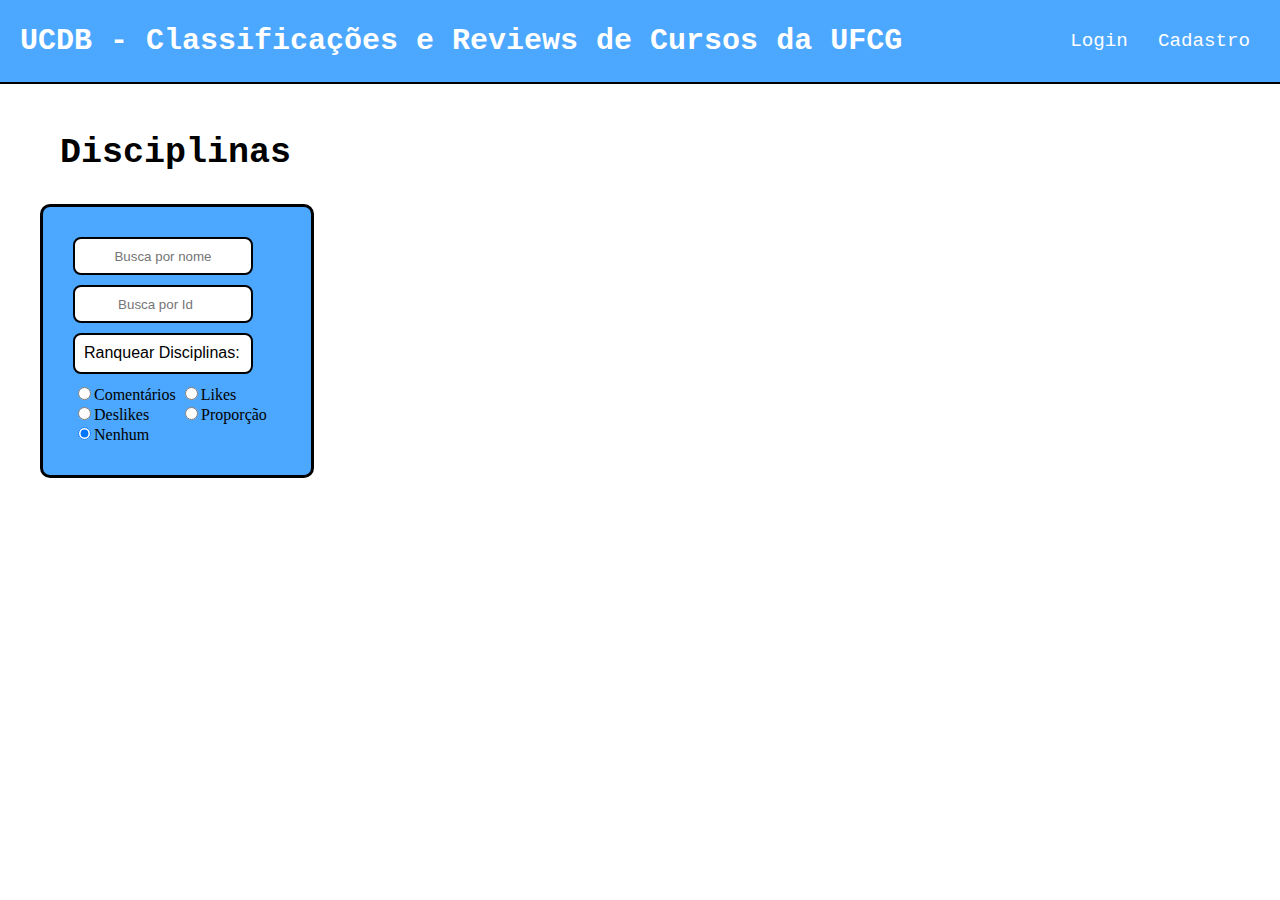
<file: index.html>
<!-- author: Hércules Rodrigues - 117210908 - hercules.anselmo@ccc.ufcg.edu.br -->
<!DOCTYPE html>
<html lang="pt-br">

<head>
    <meta charset="UTF-8">
    <link rel="stylesheet" href="./style/index.css">
    <title>UCDb</title>
    <link rel="icon" href="./images/ucdb.jpg" type="image/x-icon" />
    <link href="https://fonts.googleapis.com/icon?family=Material+Icons" rel="stylesheet" />
</head>

<body>
    <header class="header">
        <a href="/">UCDB<span> - Classificações e Reviews de Cursos da UFCG</span></a>
        <nav>
            <ul class="menu">
                <li>
                    <input class="checkBox" type="checkbox" id="checkLogin" />
                    <label class="checkBox" for="checkLogin">Login</label>
                    <ul class="login">
                        <li><input id="emailLogin" type="email" placeholder="E-mail"></li>
                        <li><input id="senhaLogin" type="password" placeholder="Senha"></li>
                        <li><button id="btn-login" class="btn btn-formulario">Próximo</button></li>
                    </ul>
                </li>
                <li>
                    <input class="checkBox" type="checkbox" id="checkCadastro" />
                    <label class="checkBox" for="checkCadastro">Cadastro</label>
                    <ul class="cadastro">
                        <li><input id="name" type="text" placeholder="Nome"></li>
                        <li><input id="lname" type="text" placeholder="Sobrenome"></li>
                        <li><input id="email" type="email" placeholder="E-mail"></li>
                        <li><input id="senha" type="password" placeholder="Senha"></li>
                        <li><button id="btn-cadastro" class="btn btn-formulario">Próximo</button></li>
                    </ul>
                </li>
            </ul>
        </nav>
    </header>
    <main>
        <h2>Disciplinas</h2>
        <section class="procurar">
            <input id="schSubject" type="text" onkeyup="procuraDisciplina()" placeholder="Busca por nome" autocomplete="of">
            <input id="schSubjectById" type="number" onkeyup="procuraDisciplinaById()" placeholder="Busca por Id">
            <p>Ranquear Disciplinas:</p>
            <div class="rank">
                <input class="rank-comentario" name="rank" type="radio" value="comentario" /><span>Comentários</span>
                <input class="rank-like" name="rank" type="radio" value="likes" /><span>Likes</span><br>
                <input class="rank-deslike" name="rank" type="radio" value="deslikes" /><span>Deslikes</span>
                <input class="rank-proporcao" name="rank" type="radio" value="proporcao" /><span>Proporção</span><br>
                <input name="rank" type="radio" value="nenhum" checked/><span>Nenhum</span>
            </div>

        </section>
        <div id="resultSearch"></div>
        <div id="resultComentario"></div>
        
    </main>
    <script type="module" src="./script/app.js"></script>
</body>

</html>
</file>
<file: style/index.css>
/** 
    author: Hércules Rodrigues - 117210908 - hercules.anselmo@ccc.ufcg.edu.br
*/

* {
    box-sizing: border-box;
}

html,
body {
    margin: 0;
    padding: 0;
    background-color: FFF5EE;
}

body {
    margin: 20px;
    background: rgba(ec, ec, ec, 10);
    padding: 20px;
}

ul,
li,
p {
    margin: 0px;
    padding: 0px;
    list-style: none;
    font-size: 1.2rem;
    font-family: Arial, Helvetica, sans-serif;
}


/*                                            HEADER                                                       */


/* titulo da página */

header>a {
    /*font-family: 'Times New Roman', Times, sans-serif;*/
    font-family: 'Courier New', Courier, monospace;
    color: white;
    font-weight: bold;
    font-size: 30px;
}


/* controlando a margem do cabeçalho */

body>header {
    margin-left: -40px;
    margin-right: -40px;
    margin-top: -40px;
    position: relative;
}

input[type="checkbox"] {
    display: none;
}


/* Login e cadastro */

a,
.checkBox {
    text-decoration: none;
    color: white;
}


/* Menu com login e cadastro */

.checkBox:hover {
    color: black;
    cursor: pointer;
}

input[type="checkbox"]:checked~.login,
input[type="checkbox"]:checked~.cadastro {
    visibility: visible;
}


/* Itens do menu ao passar do mouse */

.menu>li:hover {
    border-radius: 100px;
    background-color: #94C9FF;
    cursor: pointer;
    font-weight: bolder;
    box-shadow: 1px 1px #000000, 1px 1px #000000, 2px 2px #000000;
}


/* Subtela de login/cadastro */

.login,
.cadastro {
    position: absolute;
    visibility: hidden;
    top: 90px;
    background-color: #94C9FF;
    border: 2px solid;
    border-radius: 10px 10px 10px 10px;
    padding: 25px;
    padding-bottom: 5px;
    right: 80px;
}

.menu li ul li input {
    float: left;
    margin-left: -20px;
    margin-top: 10px;
    padding: 10px;
}


/* navbar */

.header {
    display: flex;
    justify-content: space-between;
    padding: 20px;
    align-items: center;
    flex-wrap: wrap;
    background-color: #4CA7FF;
    border-bottom: 2px solid black;
}

.menu {
    display: flex;
}

.menu li {
    font-family: 'Courier New', Courier, monospace;
    margin-left: 10px;
    color: white;
}

.menu li a,
.checkBox {
    display: block;
    padding: 10px;
}


/*                  MAIN                         */

main {
    display: grid;
    grid-template-areas: "h2  h2 h2 h2 h2 h2" "div result result result result oter" "div coment coment coment coment oter";
    grid-template-columns: repeat(6, 1fr);
    grid-auto-rows: 100px 274px 100px 100px;
    grid-gap: 20px;
}

main h2 {
    grid-area: h2;
    text-align: left;
    font-family: 'Courier New', Courier, monospace;
    font-size: 35px;
    padding: 20px;
}

.procurar {
    grid-area: div;
    border: 3px solid black;
    border-radius: 10px 10px 10px 10px;
    background-color: #4CA7FF;
    padding: 30px;
    display: grid;
    grid-template-columns: 1fr;
    grid-gap: 10px;
    max-height: 274px;
    max-width: 274px;
    width: 300px;
}

#schSubject,
#schSubjectById,
.procurar p {
    padding: 1vh;
    width: 20vh;
    /* margin: 0 auto; */
    border-radius: 8px;
    border: 2px solid black;
}

.procurar ::placeholder {
    text-align: center;
}

#resultSearch {
    grid-area: result;
}


/*elemento span deslikes*/

.rank :nth-child(7) {
    margin-right: 27px;
}

.procurar p {
    background-color: white;
    font-size: 16px;
    width: 180px;
}


/* Estilizando os botões */


/* botão padrão */

.btn {
    font-family: arial;
    font-size: 10px;
    text-transform: uppercase;
    font-weight: 700;
    /*negrito*/
    border: none;
    padding: 5px;
    cursor: pointer;
    display: inline-block;
    text-decoration: none;
}

.btn-formulario {
    margin: 10px;
    border-radius: 10px;
    float: right;
    background: #4CA7FF;
    color: black;
    box-shadow: 0 2px 0 rgb(33, 36, 33);
}

.btn-formulario:hover {
    background: rgb(129, 190, 248);
    color: white;
    box-shadow: 0 3px 0 rgb(2, 19, 0);
}


/* impressão de pressionar botão */

.btn-formulario:active {
    position: relative;
    top: 5px;
    box-shadow: none;
}


/*      comentarios     */

#resultComentario {
    grid-area: coment;
}

.comentarioPai,
.comentarioFilho {
    display: grid;
    grid-template-areas: "msg msg" "autor hora";
    grid-gap: 10px;
    grid-template-columns: 1fr 1fr;
    grid-template-rows: 100px 50px
}

.msg {
    margin-top: 30px;
    padding: 20px;
    text-align: left;
    border: 2px solid black;
    border-right: 0px;
    border-radius: 20px;
    width: 80%;
    grid-area: msg;
    overflow-y: scroll;
}

.hora {
    grid-area: hora;
    padding: 20px;
    text-align: right;
    border-bottom: 2px solid black;
    border-right: 2px solid black;
    border-bottom-right-radius: 20px;
}

#nome-usuario,
.user-nome {
    border-bottom: 2px solid black;
    border-bottom-left-radius: 20px;
    border-left: 2px solid black;
    text-align: left;
    padding: 20px;
    grid-area: autor;
}

.btn-apagar {
    border: 2px solid black;
    grid-area: msg;
    grid-column: 2;
    cursor: pointer;
    width: 40px;
    height: 40px;
    z-index: 1;
    margin-left: 86%;
    margin-top: 10%;
}

.btn-responder {
    border: 2px solid black;
    grid-area: msg;
    grid-column: 2;
    cursor: pointer;
    width: 80px;
    height: 40px;
    text-align: justify;
    z-index: 1;
    margin-left: 65%;
    margin-top: 10%;
}
</file>
